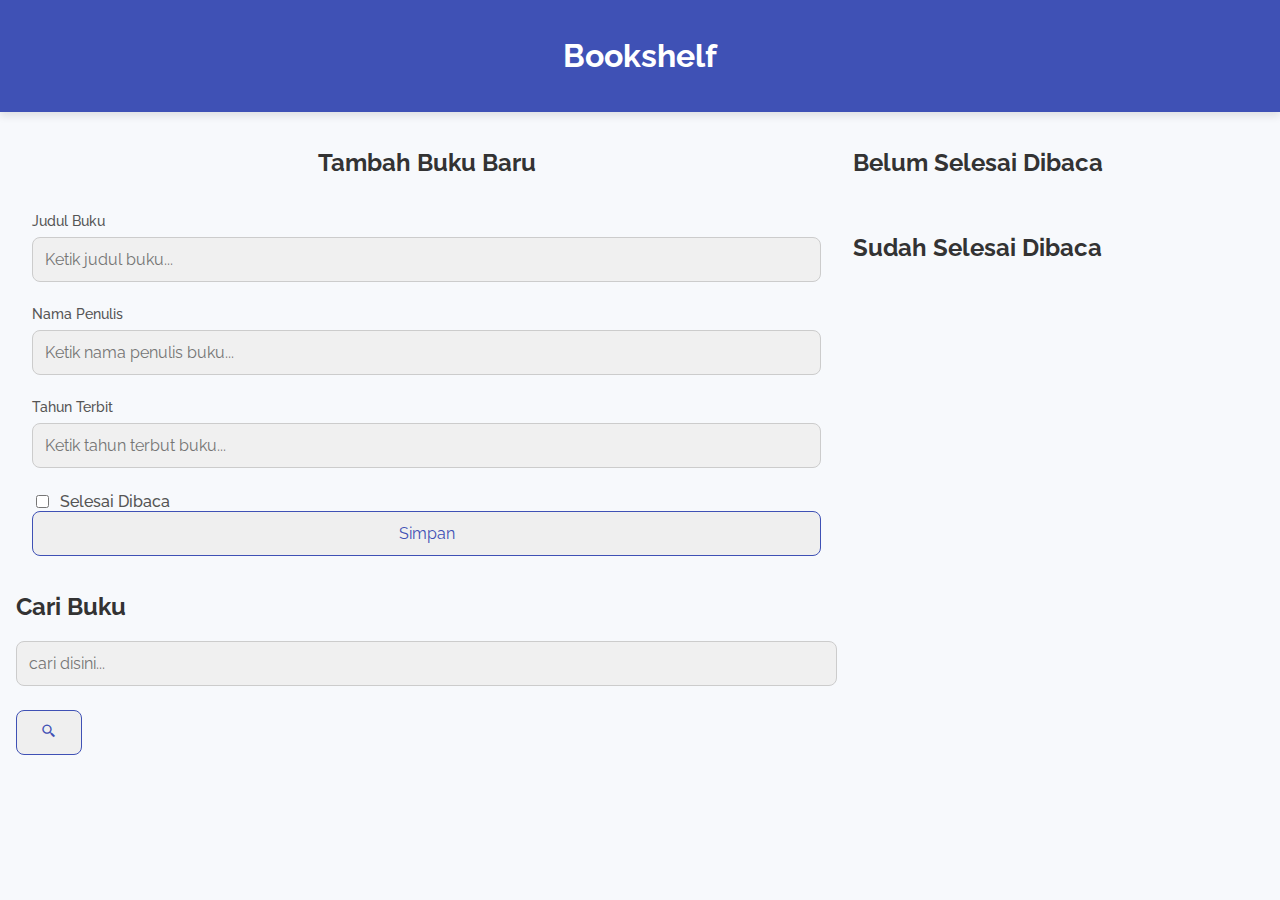
<file: index.html>
<!DOCTYPE html>
<html lang="en">

<head>
    <meta charset="UTF-8">
    <meta http-equiv="X-UA-Compatible" content="IE=edge">
    <meta name="viewport" content="width=device-width, initial-scale=1.0">
    <link href='https://unpkg.com/boxicons@2.1.2/css/boxicons.min.css' rel='stylesheet'>
    <link rel="stylesheet" href="css/style.css">
    <title>Bookshelf-APP</title>
</head>

<body>
    <header>
        <h1>Bookshelf</h1>
    </header>

    <div class="main-content">
        <div class="left-section">
            <div class="container bg-white shadow" id="add-book">
                <h2 class="container-header text-center">Tambah Buku Baru</h2>
                <form class="form" action="#" id="formBuku">

                    <div class="form-group form-title">
                        <label for="title">Judul Buku</label>
                        <input type="text" id="titleBook" name="title" placeholder="Ketik judul buku..." required>
                    </div>

                    <div class="form-group form-title">
                        <label for="penulis">Nama Penulis</label>
                        <input type="text" id="authorBook" name="penulis" placeholder="Ketik nama penulis buku...">
                    </div>

                    <div class="form-group form-title">
                        <label for="tahun">Tahun Terbit</label>
                        <input type="number" id="yearsBook" name="tahun" placeholder="Ketik tahun terbut buku...">
                    </div>

                    <div class="form-check">
                        <input type="checkbox" name="isRead" id="isCompleted">
                        <label for="isRead">Selesai Dibaca</label>
                    </div>

                    <input type="submit" value="Simpan" name="Submit" class="button submitButton">

                </form>
            </div>

            <div class="container shadow">
                <h2 class="title">Cari Buku</h2>
                <form id="formSearch" action="" method="post">
                    <div class="form-group">
                        <input type="text" name="pencarian" id="pencarian" placeholder="cari disini...">
                    </div>
                    <div class="form-search-buttom">
                        <button type="submit" class="button searchButton"><i class='bx bx-search-alt-2'></i></button>
                    </div>
                </form>
            </div>
        </div>

        <div class="right-section">
            <div class="container shadow">
                <h2 class="container-header">Belum Selesai Dibaca</h2>
                <div class="list-item" id="unComplete">
                </div>
            </div>

            <div class="container shadow">
                <h2 class="container-header">Sudah Selesai Dibaca</h2>
                <div class="list-item" id="isComplete">
                </div>
            </div>
        </div>
    </div>

    <script src="js/storage.js"></script>
    <script src="js/script.js"></script>

</body>
</html>
</file>
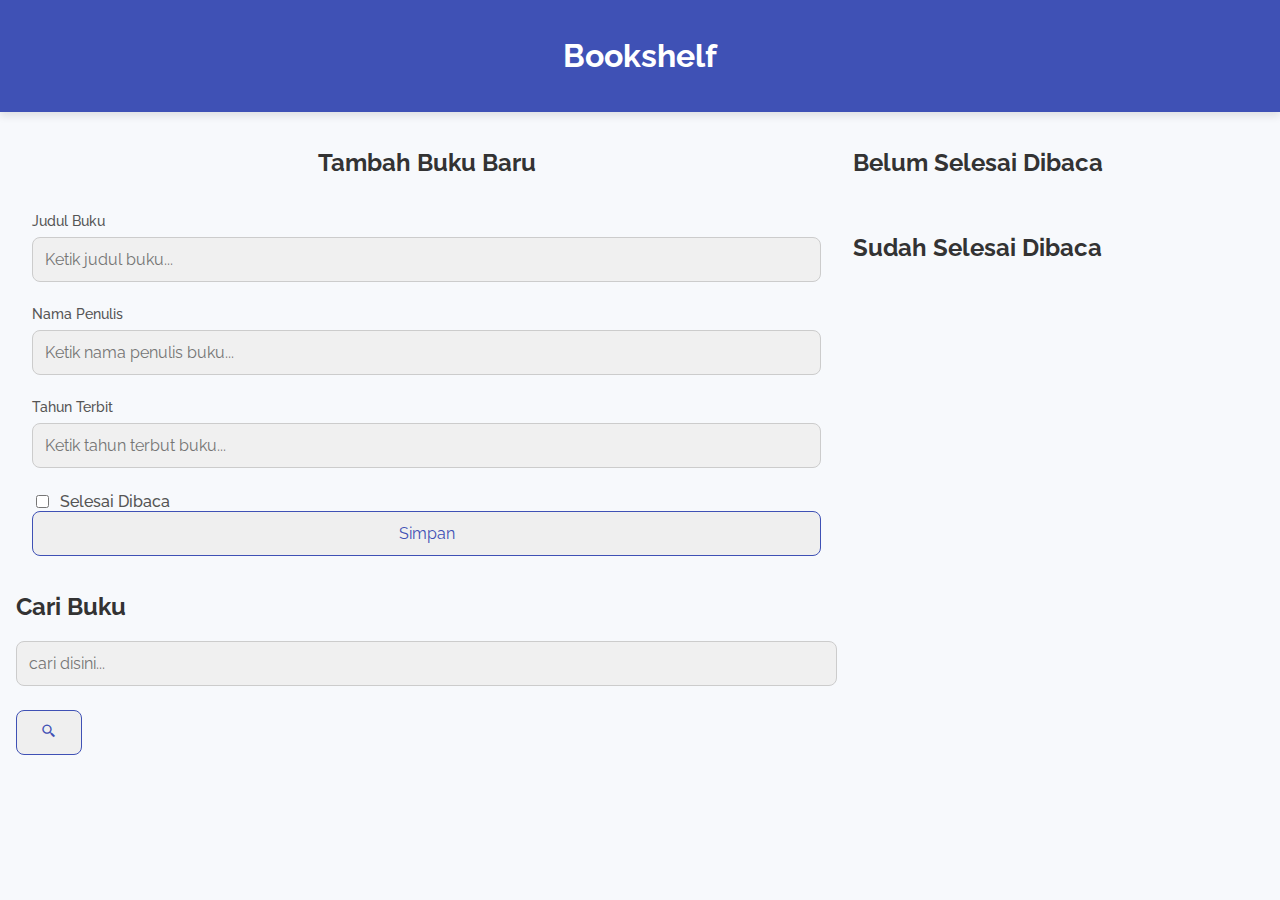
<file: BookshelfAPP/index.html>
<!DOCTYPE html>
<html lang="en">

<head>
    <meta charset="UTF-8">
    <meta http-equiv="X-UA-Compatible" content="IE=edge">
    <meta name="viewport" content="width=device-width, initial-scale=1.0">
    <link href='https://unpkg.com/boxicons@2.1.2/css/boxicons.min.css' rel='stylesheet'>
    <link rel="stylesheet" href="css/style.css">
    <title>Bookshelf-APP</title>
</head>

<body>
    <header>
        <h1>Bookshelf</h1>
    </header>

    <div class="main-content">
        <div class="left-section">
            <div class="container bg-white shadow" id="add-book">
                <h2 class="container-header text-center">Tambah Buku Baru</h2>
                <form class="form" action="#" id="formBuku">

                    <div class="form-group form-title">
                        <label for="title">Judul Buku</label>
                        <input type="text" id="titleBook" name="title" placeholder="Ketik judul buku..." required>
                    </div>

                    <div class="form-group form-title">
                        <label for="penulis">Nama Penulis</label>
                        <input type="text" id="authorBook" name="penulis" placeholder="Ketik nama penulis buku...">
                    </div>

                    <div class="form-group form-title">
                        <label for="tahun">Tahun Terbit</label>
                        <input type="number" id="yearsBook" name="tahun" placeholder="Ketik tahun terbut buku...">
                    </div>

                    <div class="form-check">
                        <input type="checkbox" name="isRead" id="isCompleted">
                        <label for="isRead">Selesai Dibaca</label>
                    </div>

                    <input type="submit" value="Simpan" name="Submit" class="button submitButton">

                </form>
            </div>

            <div class="container shadow">
                <h2 class="title">Cari Buku</h2>
                <form id="formSearch" action="" method="post">
                    <div class="form-group">
                        <input type="text" name="pencarian" id="pencarian" placeholder="cari disini...">
                    </div>
                    <div class="form-search-buttom">
                        <button type="submit" class="button searchButton"><i class='bx bx-search-alt-2'></i></button>
                    </div>
                </form>
            </div>
        </div>

        <div class="right-section">
            <div class="container shadow">
                <h2 class="container-header">Belum Selesai Dibaca</h2>
                <div class="list-item" id="unComplete">
                </div>
            </div>

            <div class="container shadow">
                <h2 class="container-header">Sudah Selesai Dibaca</h2>
                <div class="list-item" id="isComplete">
                </div>
            </div>
        </div>
    </div>

    <script src="js/storage.js"></script>
    <script src="js/script.js"></script>

</body>
</html>
</file>
<file: css/style.css>
@import url('https://fonts.googleapis.com/css2?family=Raleway&display=swap');

*, *::before, *::after {
    box-sizing: border-box;
}

html, body {
    font-family: Raleway, sans-serif;
    margin: 0;
    padding: 0;
    box-sizing: border-box;
    background-color: #f7f9fc;
    color: #333;
}

header {
    background-color: #3f51b5;
    padding: 16px;
    color: white;
    text-align: center;
    box-shadow: 0 4px 8px rgba(0, 0, 0, 0.1);
}

.wrapper {
    display: flex;
    flex-direction: column;
    align-items: center;
    padding: 16px;
}

/* New layout styles */
.main-content {
    display: flex;
    flex-direction: row;
    justify-content: space-between;
    align-items: flex-start;
    padding: 16px;
}

.main-content .left-section {
    flex: 2;
    margin-right: 16px;
}

.main-content .right-section {
    flex: 1;
    display: flex;
    flex-direction: column;
    gap: 16px;
}

.right-section .container {
    width: 100%;
    max-width: none;
}

/* Container styles */
.wrapper .container {
    width: 100%;
    max-width: 800px;
    border-radius: 1rem;
    margin: 16px;
    background: #ffffff;
    padding: 16px;
    box-shadow: 0 4px 8px rgba(0, 0, 0, 0.1);
}

.item {
    border: 1px solid #ddd;
    border-radius: 0.5rem;
    padding: 1rem;
    display: flex;
    align-items: center;
    justify-content: space-between;
    margin-bottom: 1rem;
    background-color: #fff;
    box-shadow: 0 2px 4px rgba(0, 0, 0, 0.05);
}

.itemTitle {
    color: #3f51b5;
    font-size: 20px;
    font-weight: 600;
}

.itemAuthor {
    font-weight: 400;
    font-size: 16px;
}

.itemAction {
    display: flex;
    gap: 0.5rem;
}

/* Form styles */
.form {
    display: flex;
    flex-direction: column;
    padding: 16px;
    border-radius: 8px;
}

.form-group {
    display: flex;
    flex-direction: column;
    margin-bottom: 16px;
}

.form-group label {
    margin-bottom: 8px;
    font-size: 14px;
    font-weight: 500;
    color: #555;
}

input[type=text], input[type=number] {
    font-family: Raleway, sans-serif;
    background: #f0f0f0;
    border: 1px solid #ccc;
    border-radius: 8px;
    padding: 12px;
    font-size: 16px;
    margin-bottom: 8px;
}

.form-check {
    display: flex;
    align-items: center;
    gap: 0.5rem;
}

.form-check label {
    color: #555;
    font-weight: 500;
}

/* Button styles */
.button {
    font-family: Raleway, sans-serif;
    border-radius: 8px;
    padding: 12px 24px;
    border: 1px solid #3f51b5;
    color: #3f51b5;
    font-size: 16px;
    cursor: pointer;
    transition: all 0.3s ease;
}

.button:hover {
    background: #3f51b5;
    color: white;
}

.text-center {
    text-align: center;
}

@media only screen and (max-width: 768px) {
    .main-content {
        flex-direction: column;
        align-items: center;
    }

    .main-content .left-section,
    .main-content .right-section {
        width: 100%;
        margin: 0;
    }

    .right-section .container {
        max-width: 100%;
    }
}
</file>
<file: BookshelfAPP/css/style.css>
@import url('https://fonts.googleapis.com/css2?family=Raleway&display=swap');

*, *::before, *::after {
    box-sizing: border-box;
}

html, body {
    font-family: Raleway, sans-serif;
    margin: 0;
    padding: 0;
    box-sizing: border-box;
    background-color: #f7f9fc;
    color: #333;
}

header {
    background-color: #3f51b5;
    padding: 16px;
    color: white;
    text-align: center;
    box-shadow: 0 4px 8px rgba(0, 0, 0, 0.1);
}

.wrapper {
    display: flex;
    flex-direction: column;
    align-items: center;
    padding: 16px;
}

/* New layout styles */
.main-content {
    display: flex;
    flex-direction: row;
    justify-content: space-between;
    align-items: flex-start;
    padding: 16px;
}

.main-content .left-section {
    flex: 2;
    margin-right: 16px;
}

.main-content .right-section {
    flex: 1;
    display: flex;
    flex-direction: column;
    gap: 16px;
}

.right-section .container {
    width: 100%;
    max-width: none;
}

/* Container styles */
.wrapper .container {
    width: 100%;
    max-width: 800px;
    border-radius: 1rem;
    margin: 16px;
    background: #ffffff;
    padding: 16px;
    box-shadow: 0 4px 8px rgba(0, 0, 0, 0.1);
}

.item {
    border: 1px solid #ddd;
    border-radius: 0.5rem;
    padding: 1rem;
    display: flex;
    align-items: center;
    justify-content: space-between;
    margin-bottom: 1rem;
    background-color: #fff;
    box-shadow: 0 2px 4px rgba(0, 0, 0, 0.05);
}

.itemTitle {
    color: #3f51b5;
    font-size: 20px;
    font-weight: 600;
}

.itemAuthor {
    font-weight: 400;
    font-size: 16px;
}

.itemAction {
    display: flex;
    gap: 0.5rem;
}

/* Form styles */
.form {
    display: flex;
    flex-direction: column;
    padding: 16px;
    border-radius: 8px;
}

.form-group {
    display: flex;
    flex-direction: column;
    margin-bottom: 16px;
}

.form-group label {
    margin-bottom: 8px;
    font-size: 14px;
    font-weight: 500;
    color: #555;
}

input[type=text], input[type=number] {
    font-family: Raleway, sans-serif;
    background: #f0f0f0;
    border: 1px solid #ccc;
    border-radius: 8px;
    padding: 12px;
    font-size: 16px;
    margin-bottom: 8px;
}

.form-check {
    display: flex;
    align-items: center;
    gap: 0.5rem;
}

.form-check label {
    color: #555;
    font-weight: 500;
}

/* Button styles */
.button {
    font-family: Raleway, sans-serif;
    border-radius: 8px;
    padding: 12px 24px;
    border: 1px solid #3f51b5;
    color: #3f51b5;
    font-size: 16px;
    cursor: pointer;
    transition: all 0.3s ease;
}

.button:hover {
    background: #3f51b5;
    color: white;
}

.text-center {
    text-align: center;
}

@media only screen and (max-width: 768px) {
    .main-content {
        flex-direction: column;
        align-items: center;
    }

    .main-content .left-section,
    .main-content .right-section {
        width: 100%;
        margin: 0;
    }

    .right-section .container {
        max-width: 100%;
    }
}
</file>
